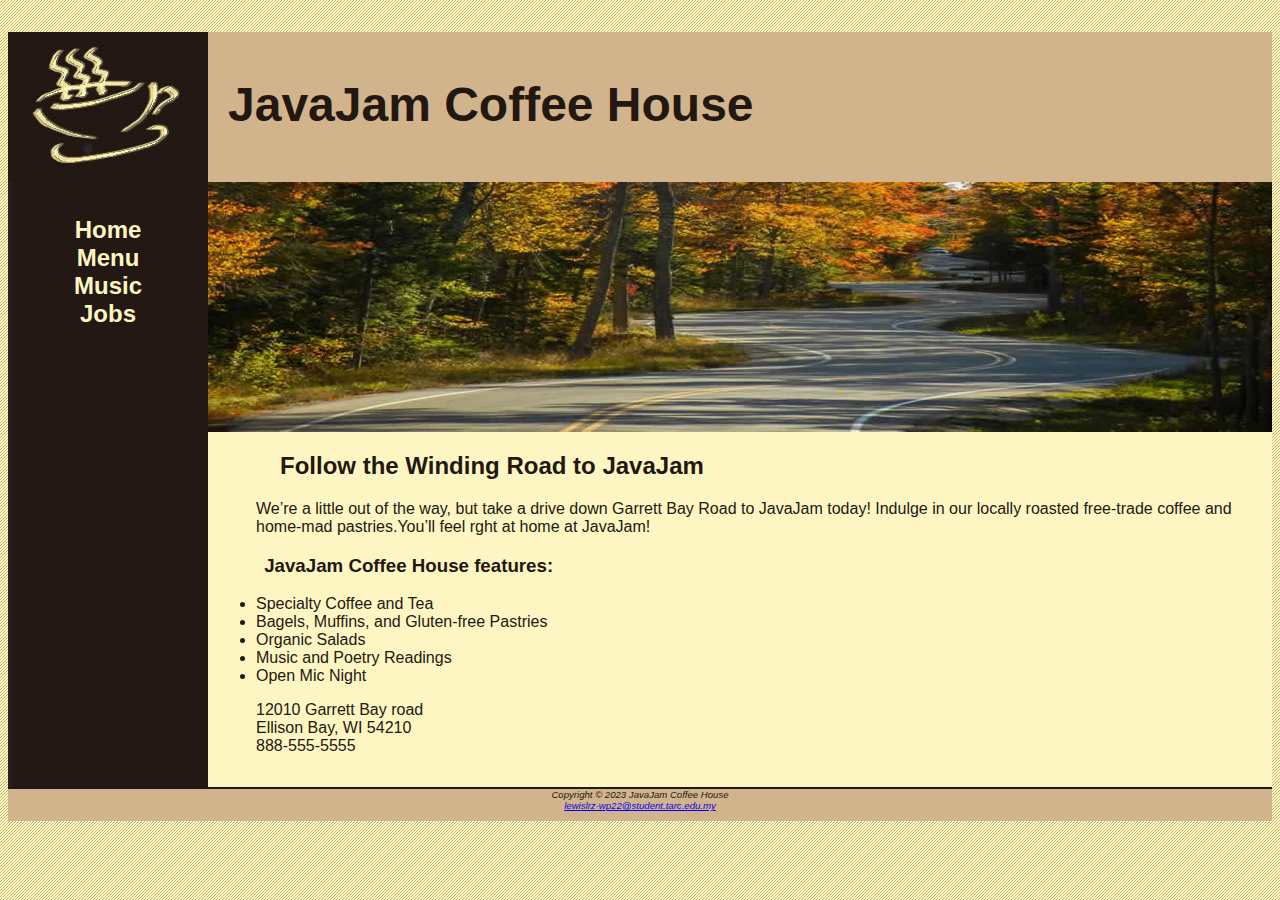
<file: index.html>
<!DOCTYPE html>
<html lang="en">
    <head>
        <meta charset="UTF-8"> 
        <title>JavaJam Coffee House</title>
        <link rel="stylesheet" type="text/css" 
         href="javajam.css">
    </head>
    <body>
        <div id="wrapper">
        <header>
            <h1>JavaJam Coffee House</h1>
        </header>
        <nav>
            <ul>
                <li><a href="index.html">Home </a></li>
            
                <li><a href="menu.html">Menu  </a></li>
            
                <li><a href="music.html">Music</a></li>
           
                <li><a href="jobs.html">Jobs  </a></li>
            </ul>
        </nav>
            
        <main>
            <div id="heroroad"></div>
            <!--<img src="Images/windingroad.jpg" alt="WindingRoad" eight="" width="" align="right"-->
            <h2>Follow the Winding Road to JavaJam</h2>
            <p>We&rsquo;re a little out of the way, but take a drive down Garrett Bay Road
                to JavaJam today! Indulge in our locally roasted free-trade coffee 
                and home-mad pastries.You&rsquo;ll feel rght at home at JavaJam!</p>
                <h3>JavaJam Coffee House features:</h3>
            <ul>
                <li>Specialty Coffee and Tea</li>
                <li>Bagels, Muffins, and Gluten-free 
                    Pastries</li>
                <li>Organic Salads</li>
                <li>Music and Poetry Readings</li>
                <li>Open Mic Night</li>
            </ul>
            <div>
                12010 Garrett Bay road <br>
                Ellison Bay, WI 54210 <br>
                888-555-5555
            </div>
            
        </main>
        
        <footer>
                Copyright &copy; 2023 JavaJam Coffee House<br>
                <a href="mailto:lewislrz-wp22@student.tarc.edu.my">
                lewislrz-wp22@student.tarc.edu.my</a>
        </footer>
    </div>
    </body>
</html>
</file>
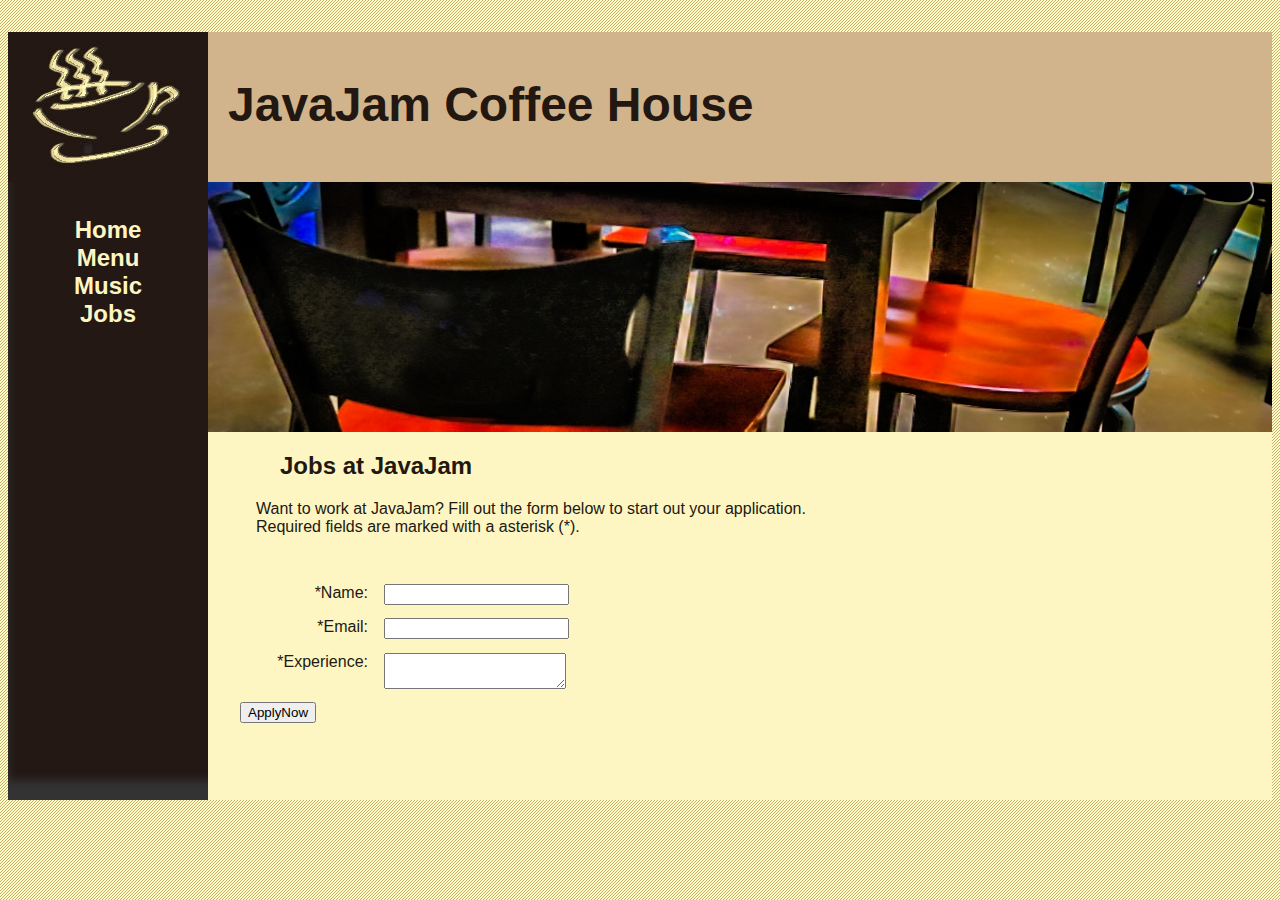
<file: jobs.html>
<!DOCTYPE html>
<html lang="en">
    <head>
        <meta charset="UTF-8"> 
        <title>JavaJam Coffee House Jobs</title>
        <link rel="stylesheet" type="text/css" 
         href="javajam.css">
    </head>
    <body>
        <div id="wrapper">
        <header>
            <h1>JavaJam Coffee House</h1>
        </header>
        <nav>
            <ul>
                <li><a href="index.html">Home </a></li>
            
                <li><a href="menu.html">Menu  </a></li>
            
                <li><a href="music.html">Music</a></li>
           
                <li><a href="jobs.html">Jobs  </a></li>
            </ul>
        </nav>
            
        <main>
            <div id="herojobs"></div>
            <h2>Jobs at JavaJam</h2>
            <p>Want to work at JavaJam? Fill out the 
                form below to start out your application.<br>
                Required fields are marked with a asterisk (*).
            </p>
            <!-- form's method can use either "get" or "post" -->
            <form method="post" action="https://webdevbasics.net/scripts/javajam8.php">

            <label for="myName">*Name: </label>
            <input type="text" id="myName" name="myName" required="required">

            <label for="myEmail">*Email: </label>
            <input type="email" id="myEmail" name="myEmail" required="required">

            <label for="myExperience" id="myExperience" required="required">*Experience:</label>
            <textarea name="myExperience" id="myExperience"
             rows="2" cols="20"></textarea>
             <input type="submit" value="ApplyNow">
            </form>
        </main>
    </div>
    </body>
</html>
</file>
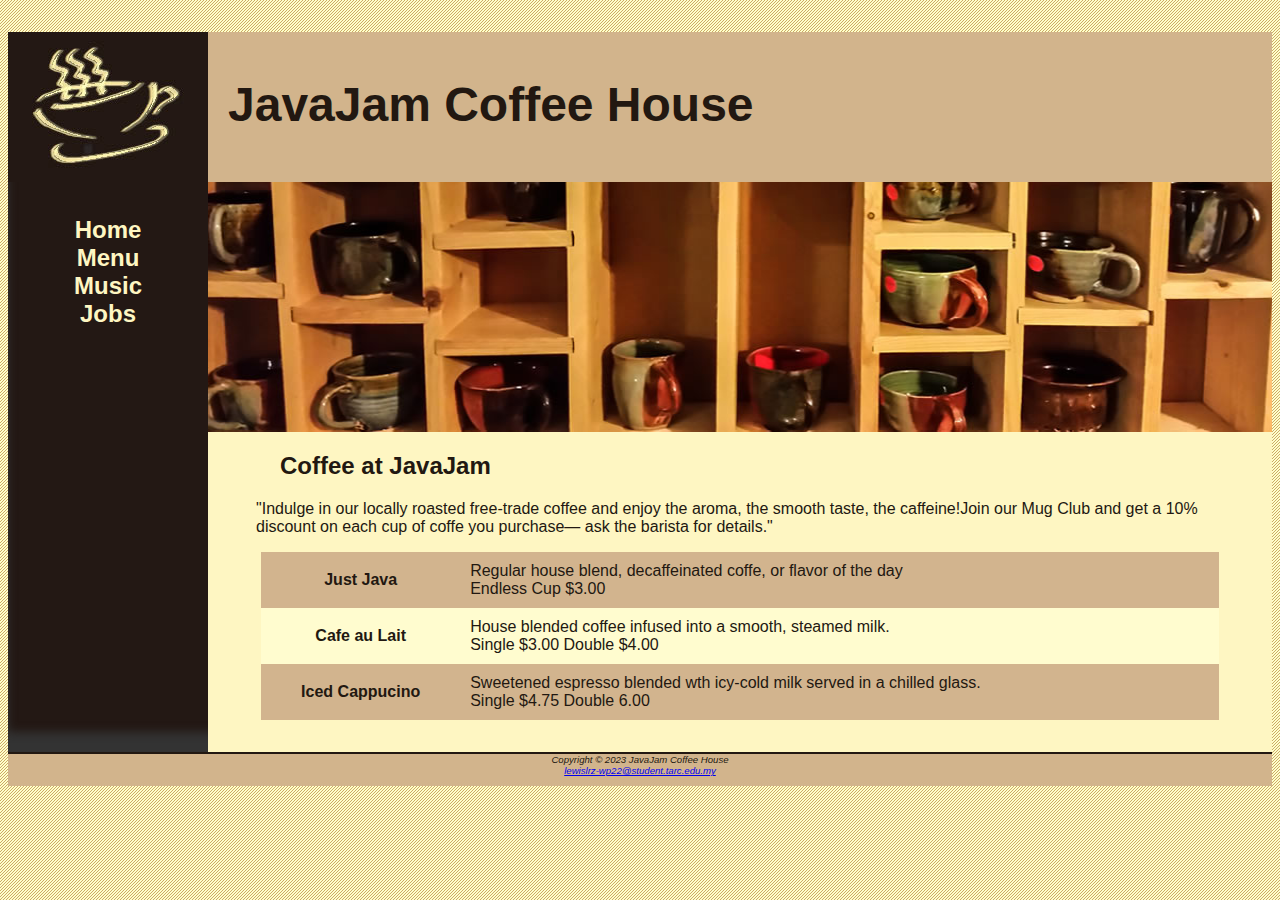
<file: menu.html>
<!DOCTYPE html>
<html lang="en">
    <head>
        <meta charset="UTF-8"> 
        <title>JavaJam Coffee House Menu</title>
        <link rel="stylesheet" type="text/css" 
         href="javajam.css">
    </head>
    <body>
        <div id="wrapper">
        <header>
            <h1>JavaJam Coffee House</h1>
        </header>
        <nav>
            <ul>
                <li><a href="index.html">Home </a></li>
            
                <li><a href="menu.html">Menu  </a></li>
            
                <li><a href="music.html">Music</a></li>
           
                <li><a href="jobs.html">Jobs  </a></li>
            </ul>
        </nav>
        <main>
            <div id="heromugs"></div>
            <!--<img src="Images/mugs.jpg" alt="Mugs"height="" width="" align="right">-->
            <h2>Coffee at JavaJam</h2>
            <p>"Indulge in our locally roasted free-trade coffee
                and enjoy the aroma, the smooth taste, the caffeine!Join
                our Mug Club and get a 10% discount on each cup of coffe you purchase&mdash;
                ask the barista for details."</p>
            <!-- <dl>
                <dt><strong>Just Java</strong> </dt> 
                <dd>Regular house blend, decaffeinated
                     coffee, or flavor of the day</dd>
                <dd>Endless Cup $3.00</dd>

                <dt><strong>Cafe au Lait</strong> </dt>
                <dd>House blended coffee infused into a 
                    smooth, steamed milk.</dd>
                <dd>Single $2.00 Double $4.00</dd>

                <dt><strong>Iced Cappuccino</strong></dt>
                <dd>Sweetened espresso blended with
                     icy-cold milk and served in a chilled glass.</dd>
                <dd>Single $4.75 Double $6.00</dd>
            </dl> -->
            <table>
                <tr>
                    <th>Just Java</th>
                    <td>Regular house blend, decaffeinated coffe, or flavor of the day
                        <br>Endless Cup $3.00</td>
                </tr>

                <tr>
                    <th>Cafe au Lait</th>
                    <td>House blended coffee infused into a smooth, steamed milk.
                        <br>Single $3.00 Double $4.00</td>
                    </tr>

                <tr>
                    <th>Iced Cappucino</th>
                    <td>Sweetened espresso blended wth icy-cold milk served in a chilled glass.
                        <br>Single $4.75 Double 6.00</td>
                    </tr>


            </table>
        </div>
        </main>
       
        <footer>
                Copyright &copy; 2023 JavaJam Coffee House<br>
                <a href="mailto:lewislrz-wp22@student.tarc.edu.my">
                lewislrz-wp22@student.tarc.edu.my</a>
        </footer>
       
    </body>
</html>
</file>
<file: javajam.css>
body { /*element selector*/
    background-color /*property*/: #fcebb6; 
    color /*value*/: #221811;
    font-family: Verdana, Arial, sans-serif;
    background-image: url("background.gif");
    box-sizing: border-box;
}

header {
    background-color: #d2b48c;
    /*text-align: center;*/
    height: 150px;
    background-image: url("javajamlogo.jpg");
    background-repeat: no-repeat;
    display: block;
}

h1 {
    /*line-height: 200%; /*spacing. 200% = double spasing*/
    padding-top: 45px;
    padding-left: 220px;
    font-size: 3em;
}

nav {
    text-align: center;
    font-weight: bold ;
    font-size: 1.5em;
    padding-top: 10px;
    width: 200px;
    float: left;
    display: block;
}

nav a {
    text-decoration: none;
}
nav a:link{
    color:#FEF6C2
}
nav a:visited {
    color: #d2b48c;
}
nav a:hover{
    color: #cc9933;
}
nav ul{
    list-style-type: none;
    padding-left: 0;
}

footer {
    background-color: #d2b48c;
    font-size: .60em; /**/
    font-style: italic;
    text-align: center;
    padding-bottom: 10px;
    border-top: 2px solid #221811;
    display: block;
}

#wrapper {
    width :80;
    margin-left:auto;
    margin-right:auto;
    background-color: #231814;
    min-width: 900px;
    max-width: 1280px;
    box-shadow: inset -10px -10px 10px 10px #333333;
}

h4 {
    background-color: #d2b48c;
    font-size: 1.2em;
    padding-left: .5em;
    padding-bottom: .25em;
    text-transform: uppercase;
    padding-bottom: 0;
    clear: left;
    border-bottom: 2px solid #231814
                 /*width,,style,colour*/;
}

main{
    padding: 0em 2em 2em 2em; /*shorthand version*/
    padding-left: 0;
    padding-right: 0;
    margin-left: 200px;
    background-color: #FEF6C2;
    display: block;
}

main h2, main h2, main h3, main div, main p, main ul, main dl {
    padding-left: 3em;
    padding-right: 2em;
}

.details {
    padding-left: 20%;
    padding-right: 20%;
    overflow: auto;
}

img {
    padding-left: 10px;
    padding-right: 10px;
}

#heroroad {
    background-image: url("heroroad.jpg");
    background-size: 100% 100%;
    height: 250px;
}
#heromugs {
    background-image: url("heromugs.jpg");
    background-size: 100% 100%;
    height: 250px;
}
#heroguitar {
    background-image: url("heroguitar.jpg");
    background-size: 100% 100%;
    height: 250px;
}

#herojobs {
    height: 250px;
    background-image: url(herojobs.jpg);
    background-size: 100% 100%;
}

.floatleft{
    float: left;
    padding-bottom: 2em;
    padding-right: 2em;

}
table{
    margin-left: auto;
    margin-right: auto;
    width: 90%;
    border-spacing: 0;
    background-color: #fffccf;
}
td, th{
    padding: 10px;
}

tr:nth-of-type(odd) {
    background-color: #d2b48e;
}


form {
    padding: 2em;
}

label {
    float: left;
    display: block;
    text-align: right;
    width: 8em;
    padding-right: 1em;
}

input, textarea {
    display: block ;
    margin-bottom: 1em;
}

#mySubmit {
    margin-left: 9.5cm;
}
</file>
